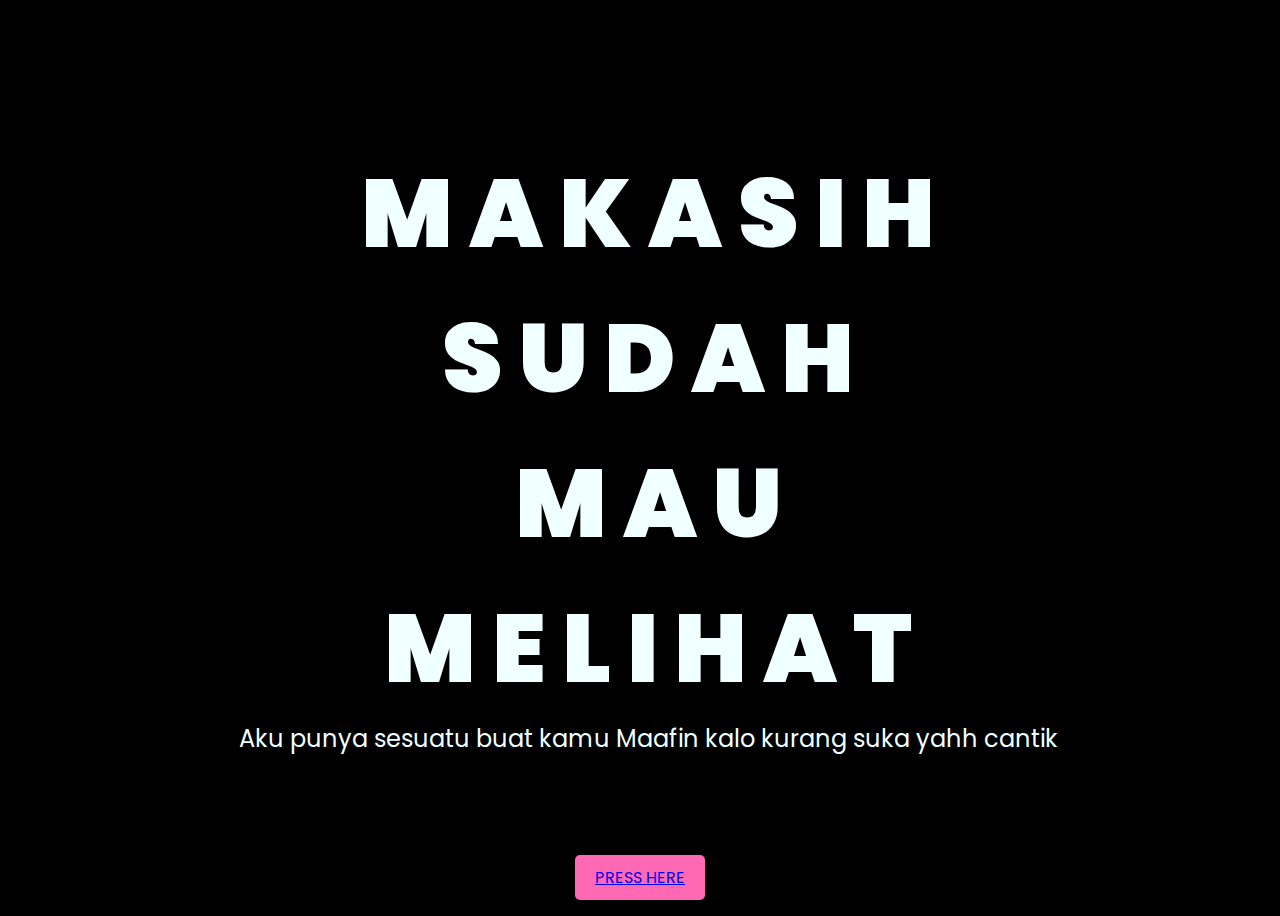
<file: index.html>
<!DOCTYPE html>
<html lang="en">
<head>
    <meta charset="UTF-8">
    <meta http-equiv="X-UA-Compatible" content="IE=edge">
    <!-- <meta name="viewport" content="width=device-width, initial-scale=1.0"> -->
    <link rel="stylesheet" href="css/style.css">
    <link rel="icon" href="img/flowers.png" type="image/x-icon">
    <title>MyNanny❤️</title>
</head>
<body>
    <div class="greetings">
        <span>M</span>
        <span>A</span>
        <span>K</span>
        <span>A</span>
        <span>S</span>
        <span>I</span>
        <span>H</span>
    </div>
    <div class="greetings">
        <span>S</span>
        <span>U</span>
        <span>D</span>
        <span>A</span>
        <span>H</span>
    </div>
    <div class="greetings">
        <span>M</span>
        <span>A</span>
        <span>U</span>
    </div>
    <div class="greetings">
        <span>M</span>
        <span>E</span>
        <span>L</span>
        <span>I</span>
        <span>H</span>
        <span>A</span>
        <span>T</span>
    </div>
    <div class="description">
        <span>Aku punya sesuatu buat kamu</span>
        <span>Maafin kalo kurang suka yahh cantik</span>
    </div>
    <div class="button">
        <a id="play-button" href="flower.html">PRESS HERE</a>
    </div>

    <!-- <audio id="music"> -->
        <!-- <source src="dws.mp3" type="audio/mpeg"> -->
        <!-- <source src="dws.ogg" type="audio/ogg"> -->
        <!-- Your browser does not support the audio element. -->
    <!-- </audio> -->

    <!-- <script>
        document.addEventListener("DOMContentLoaded", function() {
          const music = document.getElementById('music');
          music.load();
          music.play();
        });
    </script> -->

    <!-- <script>
        const music = document.getElementById('music');
        music.volume = 0.5;
    
        const playButton = document.getElementById('play-button');
        playButton.addEventListener('click', (event) => {
            event.preventDefault(); // Mencegah link menyebabkan reload halaman
            music.play();
        });
    </script> -->

    <!-- <script>
        document.addEventListener("DOMContentLoaded", function() {
          const music = document.getElementById('music');
          music.addEventListener('canplay', function() {
            music.play();
          });
        });
      </script> -->
</body>
</html>
</file>
<file: css/style.css>
@import url('https://fonts.googleapis.com/css2?family=Poppins:ital,wght@0,500;1,900&display=swap');
*{
    font-family: 'Poppins',cursive;
}
body{
    color: azure;
    width: 100%;
    height: 100vh;
    display: flex;
    flex-direction: column;
    align-items: center;
    justify-content: center;
    background-color: black;
}
.greetings{
    font-size: 6rem;
    font-weight: 900;
}
.greetings > span{
    animation: glow 2.5s ease-in-out infinite;
}
@keyframes glow{
    0%, 100%{
        color: #fff;
        text-shadow: 0 0 12px #e906d6, 0 0 50px #e906d6, 0 0 100px #e906d6;
    }
    10%, 90%{
        color: #111;
        text-shadow: none;
    }
}
.greetings > span:nth-child(2){
    animation-delay: .2s ;
}
.greetings > span:nth-child(3){
    animation-delay: .4s ;
}
.greetings > span:nth-child(4){
    animation-delay: .6s;
}
.greetings > span:nth-child(5){
    animation-delay: .8s;
}

.description{
    font-size: 1.5rem;
    margin-bottom: 20px;
}

.button a{
    margin-top: 20px;
    position: fixed;
    bottom: 0;
    left: 50%;
    transform: translateX(-50%);
    background-color: #ff69b4;
    padding: 10px 20px;
    border-radius: 5px;
    transition: background-color 0.3s;
}

.button a:hover {
    background-color: #ff1493;
}

@media screen and (max-width:574px){
    .greetings{
        display: block;
        font-size: 3rem;
        font-weight: 500;
        text-align: center;
    }
    .description{
        font-size: 1rem;
    }
    
    .button a{
        font-size: .5rem;
    }
}
</file>
